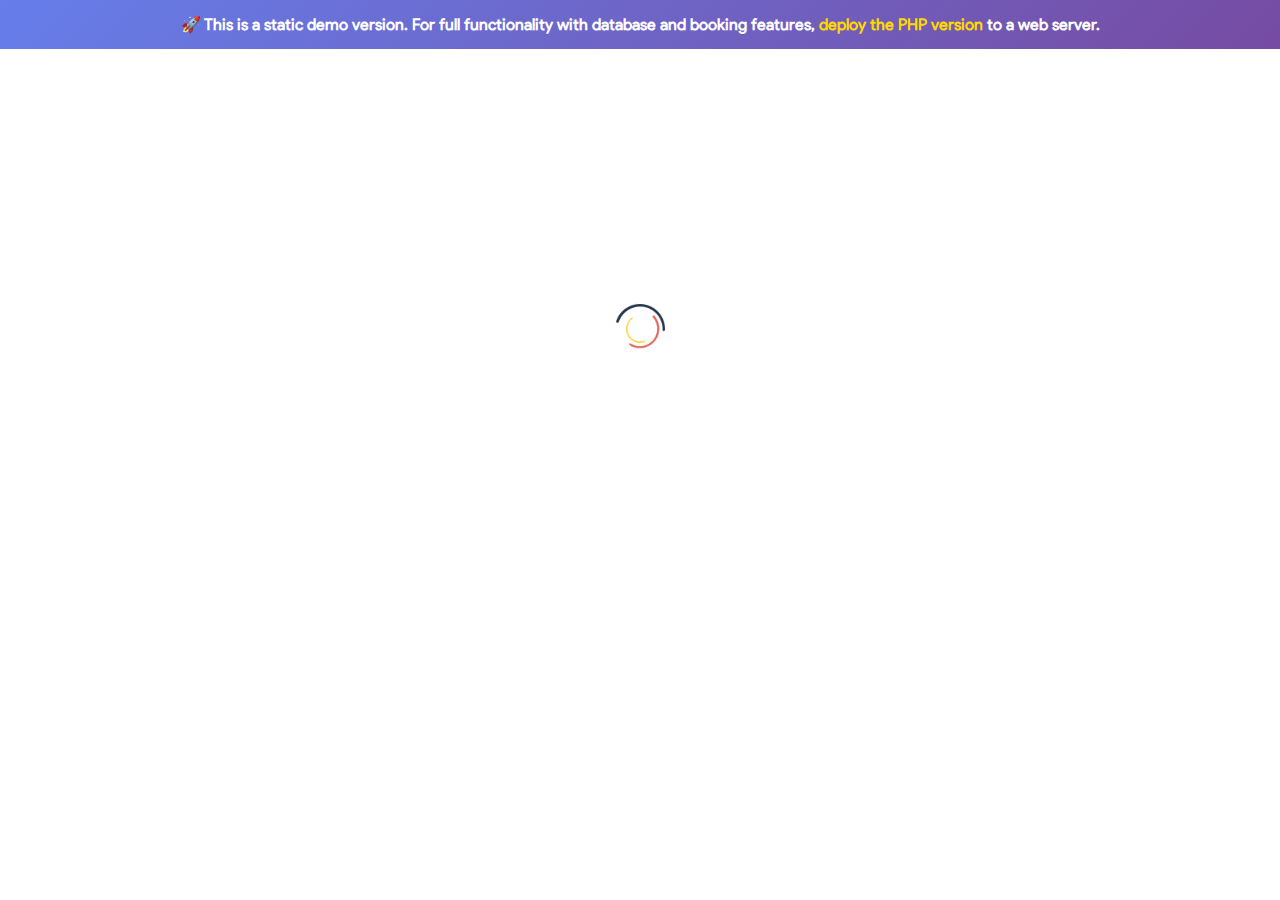
<file: index.html>
<!DOCTYPE html>
<html lang="en">
<head>
    <meta charset="UTF-8">
    <meta name="viewport" content="width=device-width, initial-scale=1.0">
    <title>Travel Booking Website - Redirecting...</title>
    <meta http-equiv="refresh" content="0; url=demo/index.html">
    <style>
        body {
            font-family: Arial, sans-serif;
            text-align: center;
            padding: 50px;
            background: linear-gradient(135deg, #667eea 0%, #764ba2 100%);
            color: white;
            margin: 0;
            height: 100vh;
            display: flex;
            flex-direction: column;
            justify-content: center;
            align-items: center;
        }
        .loader {
            border: 4px solid rgba(255,255,255,0.3);
            border-radius: 50%;
            border-top: 4px solid white;
            width: 40px;
            height: 40px;
            animation: spin 1s linear infinite;
            margin: 20px 0;
        }
        @keyframes spin {
            0% { transform: rotate(0deg); }
            100% { transform: rotate(360deg); }
        }
        a {
            color: #ffd700;
            text-decoration: none;
        }
        a:hover {
            text-decoration: underline;
        }
    </style>
</head>
<body>
    <h1>🚀 Travel Booking Website</h1>
    <div class="loader"></div>
    <p>Redirecting to demo...</p>
    <p>If you're not redirected automatically, <a href="demo/index.html">click here</a></p>
</body>
</html>
</file>
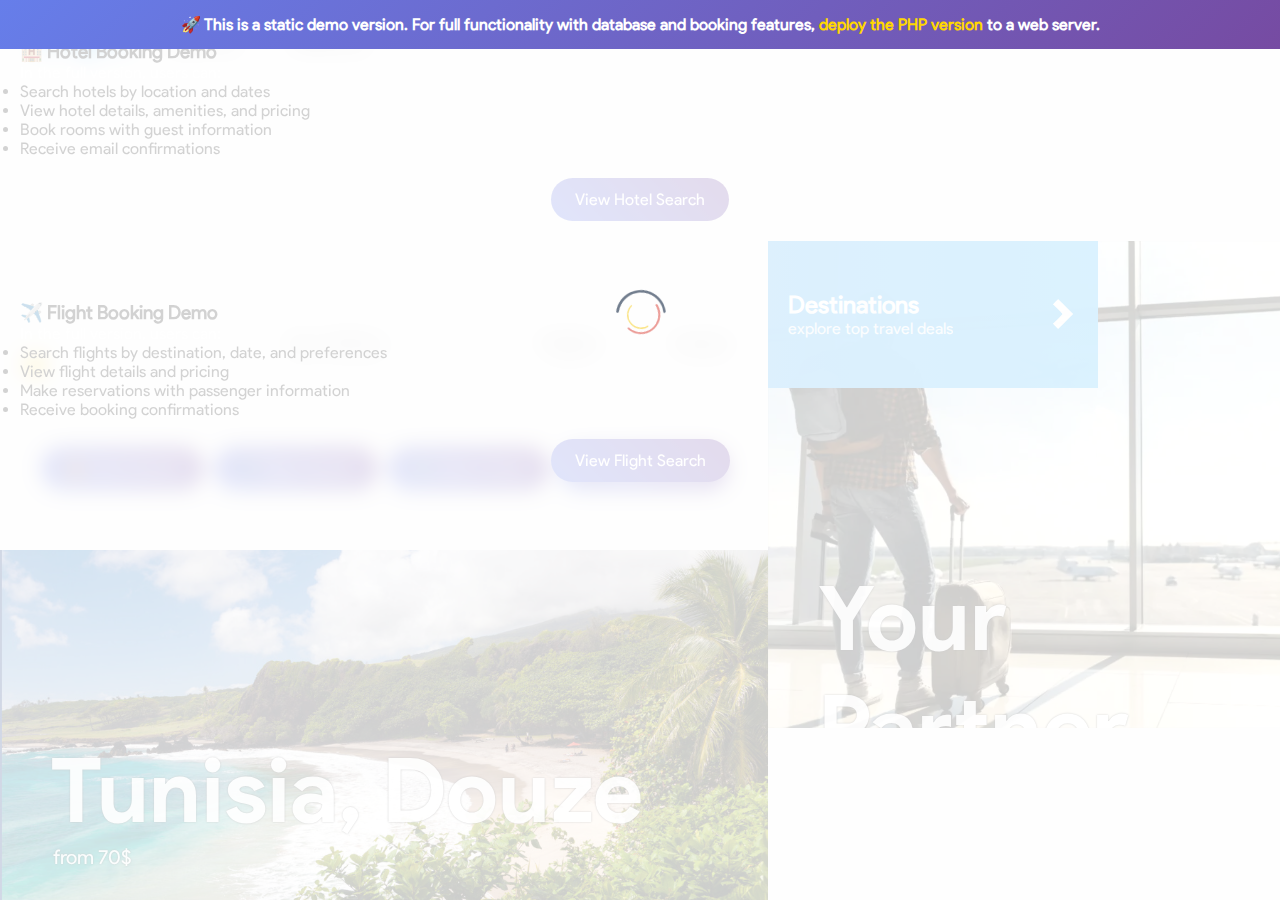
<file: demo/index.html>
<!DOCTYPE html>
<html lang="en">
<head>
    <meta charset="UTF-8">
    <meta name="viewport" content="width=device-width, initial-scale=1.0">
    <title>Travel Booking - Demo</title>
    <link rel="stylesheet" href="../css/font.css">
    <link rel="stylesheet" href="../css/index.css">
    <link rel="stylesheet" href="../css/head.css">
    <style>
        .demo-notice {
            background: linear-gradient(135deg, #667eea 0%, #764ba2 100%);
            color: white;
            padding: 15px;
            text-align: center;
            font-weight: bold;
            position: fixed;
            top: 0;
            left: 0;
            right: 0;
            z-index: 100000;
        }
        .demo-notice a {
            color: #ffd700;
            text-decoration: none;
        }
        .demo-notice a:hover {
            text-decoration: underline;
        }
        .feature-demo {
            background: rgba(255,255,255,0.1);
            padding: 20px;
            margin: 20px 0;
            border-radius: 10px;
            backdrop-filter: blur(10px);
        }
        .demo-buttons {
            display: flex;
            gap: 10px;
            flex-wrap: wrap;
            justify-content: center;
            margin: 20px 0;
        }
        .demo-btn {
            background: linear-gradient(45deg, #667eea, #764ba2);
            color: white;
            padding: 12px 24px;
            border: none;
            border-radius: 25px;
            cursor: pointer;
            text-decoration: none;
            display: inline-block;
            transition: transform 0.3s ease;
        }
        .demo-btn:hover {
            transform: translateY(-2px);
            box-shadow: 0 5px 15px rgba(0,0,0,0.2);
        }
    </style>
</head>
<body>
    <div class="demo-notice">
        🚀 This is a static demo version. For full functionality with database and booking features, 
        <a href="../deploy.md">deploy the PHP version</a> to a web server.
    </div>

    <div id="a4" style="position : fixed ; height : 100vh;width:100vw; z-index:99999;background-color: white;">
        <div id='i'class="loading">
            <img id="i1" class="img"src="../img/lod1.png" alt="">
            <img id="i2" class="img" src="../img/lod2.png" alt="">
            <img id="i3" class="img" src="../img/lod3.png" alt="">
        </div>
    </div>

    <section>
        <!-- navbar -->
        <div class="navbar">
            <a href="./index.html" class="click_logo"><img class="logo" src="../img/logo.png" alt=""></a>
            <a href="https://www.google.com/maps/d/u/0/embed?mid=150jI-U0v6-YUC3iDlg-f-ynR3_UGZMD7" class="textLink">Near me</a>
            <a href="../aboutus/aboutus.php" class="textLink">About us</a>
        </div>

        <!-- grid  -->
        <div class="row">
            <!-- left side code -->
            <div class="main">
                <div class="list">
                    <a class="list-link" href="#hotels-demo">Hotels</a>
                    <a class="list-link" href="#flights-demo">Flights</a>
                    <a class="list-blind" href="#" style="color:#fbfbfb">.</a>
                    <a class="list-blind" href="#offers-demo">Our Offers</a>
                </div>
                
                <div class="feature-demo">
                    <h2>🌟 Welcome to Travel Booking Demo</h2>
                    <p>This is a static demonstration of the travel booking website. Explore the features below:</p>
                    
                    <div class="demo-buttons">
                        <a href="#hotels-demo" class="demo-btn">🏨 Hotel Search</a>
                        <a href="#flights-demo" class="demo-btn">✈️ Flight Search</a>
                        <a href="#admin-demo" class="demo-btn">⚙️ Admin Panel</a>
                        <a href="../deploy.md" class="demo-btn">🚀 Deploy Guide</a>
                    </div>
                </div>

                <div style="width:100%;overflow: hidden; position: relative;">
                    <div class="uper_img" id="uper_img">
                        <p class="head">Tunisia, Douze</p>
                        <p class="desc">from 70$</p>
                    </div>
                    <div class="slider">
                        <figure>
                            <a href="#"><img id="a6" src="../img/hawaii.jpg" alt="Please refresh the page"></a>
                            <a href="#"><img src="../img/oasis.jpg" alt="Please refresh the page" ></a>
                            <a href="#"><img src="../img/india.jpg" alt="Please refresh the page"></a>
                            <a href="#"><img src="../img/java.jpg" alt="Please refresh the page"></a>
                            <a href="#"><img src="../img/hawaii.jpg" alt="Please refresh the page"></a>
                        </figure>
                    </div>
                </div>
            </div>
            
            <!-- right side code -->
            <div class="side">
                <div class="side_box">
                    <a href="#destinations-demo">
                        <div class="sub_side_box">
                            <h2>Destinations</h2>
                            <p>explore top travel deals</p>
                        </div>
                        <img src="../img/arrow.png" alt="" style="float: right;height: 30px; margin:58px 20px;">
                    </a>
                </div>
                
                <div class="uper_img">
                    <p class="head">Your Partner</p>
                    <p class="desc">for a better trip</p>
                </div>
                <div class="slider">
                    <figure>
                        <img id="a5" src="../img/travelingMan.webp" alt="Please refresh the page">
                        <img src="../img/wing.jpg" alt="Please refresh the page" >
                        <img src="../img/flyingPlane.jpg" alt="Please refresh the page">
                        <img src="../img/runway.jpg" alt="Please refresh the page" >
                        <img src="../img/travelingMan.webp" alt="Please refresh the page">
                    </figure>
                </div>
            </div>
        </div>

        <!-- Demo Sections -->
        <div id="hotels-demo" class="feature-demo">
            <h3>🏨 Hotel Booking Demo</h3>
            <p>In the full version, users can:</p>
            <ul>
                <li>Search hotels by location and dates</li>
                <li>View hotel details, amenities, and pricing</li>
                <li>Book rooms with guest information</li>
                <li>Receive email confirmations</li>
            </ul>
            <div class="demo-buttons">
                <a href="../search/hotel.php" class="demo-btn">View Hotel Search</a>
            </div>
        </div>

        <div id="flights-demo" class="feature-demo">
            <h3>✈️ Flight Booking Demo</h3>
            <p>In the full version, users can:</p>
            <ul>
                <li>Search flights by destination, date, and preferences</li>
                <li>View flight details and pricing</li>
                <li>Make reservations with passenger information</li>
                <li>Receive booking confirmations</li>
            </ul>
            <div class="demo-buttons">
                <a href="../search/flight.php" class="demo-btn">View Flight Search</a>
            </div>
        </div>

        <div id="admin-demo" class="feature-demo">
            <h3>⚙️ Admin Panel Demo</h3>
            <p>In the full version, administrators can:</p>
            <ul>
                <li>Manage flight reservations</li>
                <li>Handle hotel bookings</li>
                <li>View and export booking data</li>
                <li>Manage users and system settings</li>
            </ul>
            <div class="demo-buttons">
                <a href="../admin/admin.php" class="demo-btn">View Admin Panel</a>
            </div>
        </div>

        <div id="destinations-demo" class="feature-demo">
            <h3>🌍 Popular Destinations</h3>
            <p>Explore amazing destinations around the world:</p>
            <div style="display: grid; grid-template-columns: repeat(auto-fit, minmax(200px, 1fr)); gap: 15px; margin: 20px 0;">
                <div style="text-align: center; padding: 15px; background: rgba(255,255,255,0.1); border-radius: 10px;">
                    <img src="../img/hawaii.jpg" alt="Hawaii" style="width: 100%; height: 120px; object-fit: cover; border-radius: 8px;">
                    <h4>Hawaii</h4>
                    <p>From $799</p>
                </div>
                <div style="text-align: center; padding: 15px; background: rgba(255,255,255,0.1); border-radius: 10px;">
                    <img src="../img/india.jpg" alt="India" style="width: 100%; height: 120px; object-fit: cover; border-radius: 8px;">
                    <h4>India</h4>
                    <p>From $599</p>
                </div>
                <div style="text-align: center; padding: 15px; background: rgba(255,255,255,0.1); border-radius: 10px;">
                    <img src="../img/java.jpg" alt="Java" style="width: 100%; height: 120px; object-fit: cover; border-radius: 8px;">
                    <h4>Java</h4>
                    <p>From $699</p>
                </div>
            </div>
        </div>

        <div id="offers-demo" class="feature-demo">
            <h3>🎉 Special Offers</h3>
            <p>Limited time deals and promotions:</p>
            <div style="background: linear-gradient(45deg, #ff6b6b, #ee5a24); padding: 20px; border-radius: 10px; margin: 20px 0;">
                <h4 style="color: white; margin: 0;">Summer Sale - Up to 50% Off!</h4>
                <p style="color: white; margin: 10px 0;">Book your summer vacation now and save big on flights and hotels.</p>
                <a href="#" class="demo-btn" style="background: white; color: #ff6b6b;">Book Now</a>
            </div>
        </div>
    </section>

    <script src="../js/loading.js" charset="utf-8"></script>
    <script src="../js/index.js"></script>
    <style>
        .slider{
            overflow:hidden;
        }
        .slider figure{
            position: relative;
            width:500%;
            left:0;
            margin:0;
            box-shadow: 0 10px 8px 0 rgba(0, 0, 0, 0.2), 0 12px 20px 0 rgba(0, 0, 0, 0.19);
            z-index:5;
            animation: 20s slider ease-in-out infinite;
        }
        .slider figure img{
            width: 20%;
            float: left;
        }
        @keyframes slider {
            0% { left: 0%; }
            20% { left: 0%; }
            25% { left: -100%; }
            45% { left: -100%; }
            50% { left: -200%; }
            70% { left: -200%; }
            75% { left: -300%; }
            95% { left: -300%; }
            100% { left: -400%; }
        }
    </style>
</body>
</html>
</file>
<file: css/font.css>
@font-face {
  font-family: "Product_sans";
  src: url("../product-sans\ \(2\)/Product\ Sans\ Regular.ttf")
    format("truetype");
}
@font-face {
  font-family: "Product_sans_bold";
  src: url("../product-sans\ \(2\)/Product\ Sans\ Bold.ttf") format("truetype");
}

* {
  font-family: "Product_sans", sans-serif;
  margin: 0;
  padding: 0;
  color: #1e1e1e;
}

a {
  text-decoration: none;
}
</file>
<file: css/index.css>
section {
  position: relative;
  height: 100vh;
  width: 100%;
  overflow: hidden;
}

.navbar {
  display: flex;
  height: 3.5rem;
  padding: 10px 1.5rem;
  margin-bottom: 20px;
  position: absolute;
  top: 0;
}

.click_logo {
  float: left;
}

.logo {
  height: 3rem;
}

.textLink {
  padding: 1.2rem 2rem;
  float: left;
  text-align: center;
  opacity: 0.8;
}
.textLink:hover {
  opacity: 1;
}

.loading {
  position: relative;
  top: 19rem;
  z-index: 100;
  width: 100px;
  left: 50%;
  margin-left: -50px;
}
.img {
  height: 50px;
  width: auto;
  position: absolute;
  right: 50%;
  margin-right: -25px;
}
.ran {
  position: absolute;
  z-index: 99;
  height: 100vh;
  width: 100vw;
}

h2 {
  color: white;
}
p {
  color: white;
  opacity: 0.9;
}
p:hover,
h2:hover {
  pointer-events: none;
}

/* Column container */
.row {
  display: flex;
  position: absolute;
  bottom: 0;
  flex-wrap: wrap;
}

/* Create two unequal columns that sits next to each other */
/* Sidebar/left column */
.side {
  flex: 40%;
  overflow: hidden;
  position: relative;
}

.side_box {
  position: absolute;
  height: 147px;
  width: 330px;
  background-image: linear-gradient(to right, #52b4f7, #47bcfc);
  z-index: 11;
  top: 0;
  left: 0;
  opacity: 0.98;
}
.sub_side_box {
  display: inline-block;
  margin: 49px 20px;
  color: white;
}
/* Main column */
.main {
  flex: 60%;
  padding-top: 5rem;
  overflow: hidden;
}
.list {
  width: 100%;
}
.list a {
  padding: 1.5rem 2.3rem;
  float: right;
  letter-spacing: 2px;
  background-color: #fbfbfb;
}
.list-link:hover {
  background-color: white;
  color: #52b4f7;
}
.list-blind {
  pointer-events: none;
}
.uper_img {
  position: absolute;
  bottom: 0;
  width: 100%;
  height: 164px;
  z-index: 11;
  margin-left: 50px;
  text-shadow: 0px 0px 2px #000000;
  pointer-events: none;
}
.uper_img:hover {
  pointer-events: none;
}
.head {
  font-size: min(10vh, 10vw);
  font-family: "Product_sans_bold";
}
.desc {
  font-size: 20px;
  font-family: "Product_sans";
  margin-left: 3px;
}
@media screen and (max-width: 700px) {
  .row {
    position: static;
    flex-direction: column;
  }
  .main {
    padding-top: 10rem;
  }
  .navbar {
    flex-direction: column;
    width: 100%;
  }

  .click_logo {
    text-align: center;
  }

  .textLink {
    padding: 0.5rem 1rem;
  }
  section {
    overflow: scroll;
  }
}
</file>
<file: css/head.css>
* {
  box-sizing: border-box;
}
body {
  background-color: #f7f7f7;
  margin: 0;
}

.navbar {
  display: flex;
  padding: 10px 1.5rem;
}

.click_logo {
  float: left;
}

.logo {
  height: 3rem;
}

.textLink {
  padding: 1.2rem 2rem;
  float: left;
  text-align: center;
  opacity: 0.8;
}
.textLink:hover {
  opacity: 1;
}

@media screen and (max-width: 700px) {
  .navbar {
    flex-direction: column;
    width: 100%;
  }

  .click_logo {
    text-align: center;
  }

  .textLink {
    padding: 0.5rem 1rem;
  }
  section {
    overflow: scroll;
  }
}
</file>
